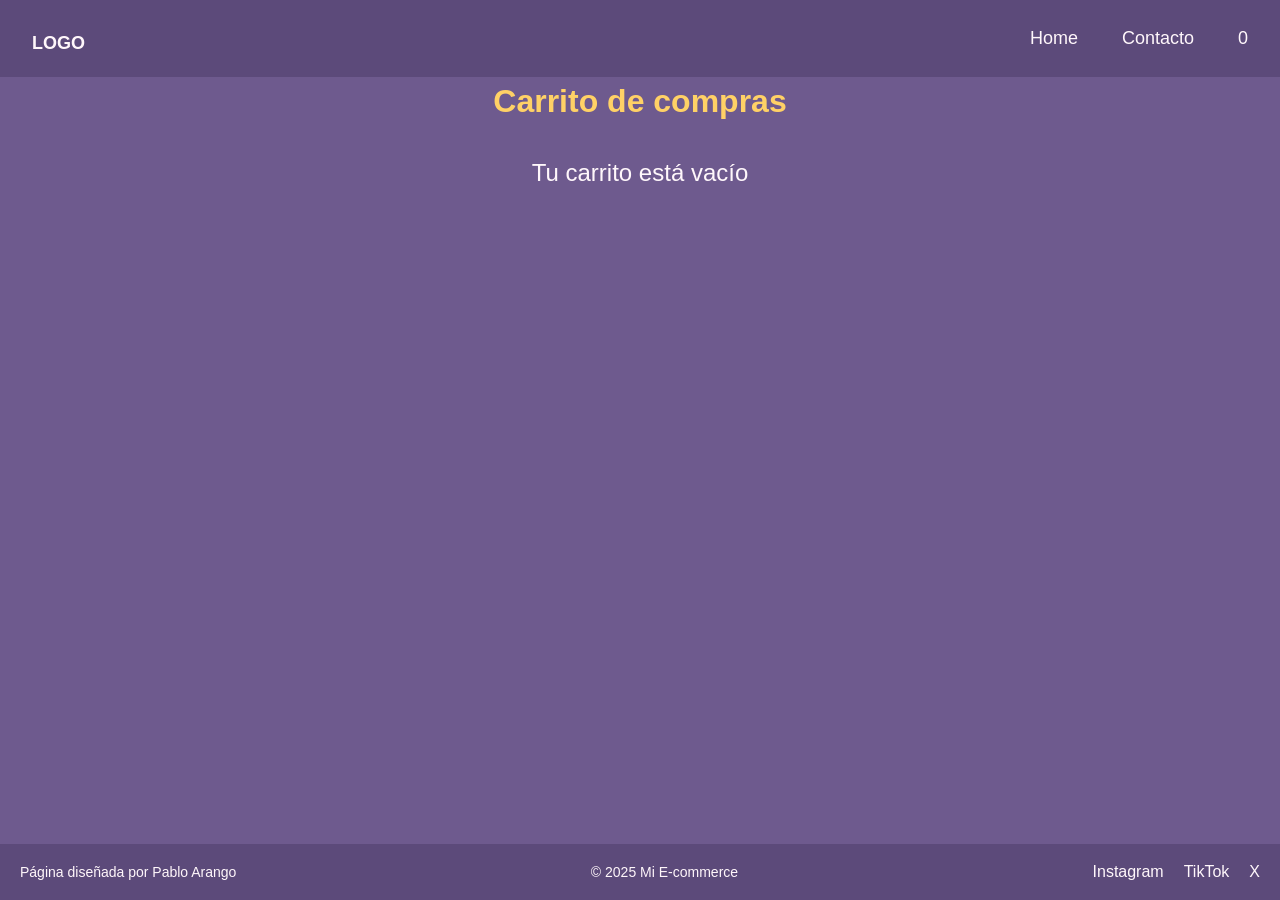
<file: Proyecto Final/pages/carrito.html>
<!DOCTYPE html>
<html lang="es">
<head>
    <meta charset="UTF-8" />
 
    <meta name="viewport" content="width=device-width, initial-scale=1.0" />

    <title>Carrito</title>
    <link rel="stylesheet" href="../css/style.css" />
</head>

<body>
    <header class="header">

        
        <div class="div-logo">
            <a class="logo" href="../index.html">LOGO</a>
        </div>

        <nav class="header-nav">
            <ul>
                <li><a href="../index.html">Home</a></li>
                <li><a href="./contacto.html">Contacto</a></li>

                <li>
                    <a href="./carrito.html" class="carrito-icono">
                        
                        <span id="contador-carrito">0</span>
                    </a>
                </li>
            </ul>
        </nav>
    </header>
    
    <main>
        <h1>Carrito de compras</h1>

        
        <section id="contenedor-carrito"></section>

        <div class="acciones-carrito" id="acciones-carrito"></div>

        <section id="resumen-carrito"></section>
    </main>

    <footer class="footer">
        <p>Página diseñada por Pablo Arango</p>
        <p>&copy; 2025 Mi E-commerce</p>
        <nav>
            <ul>
                <li>Instagram</li>
                <li>TikTok</li>
                <li>X</li>
            </ul>
        </nav>
    </footer>

    <script type="module" src="../js/carrito.js"></script>
</body>
</html>
</file>
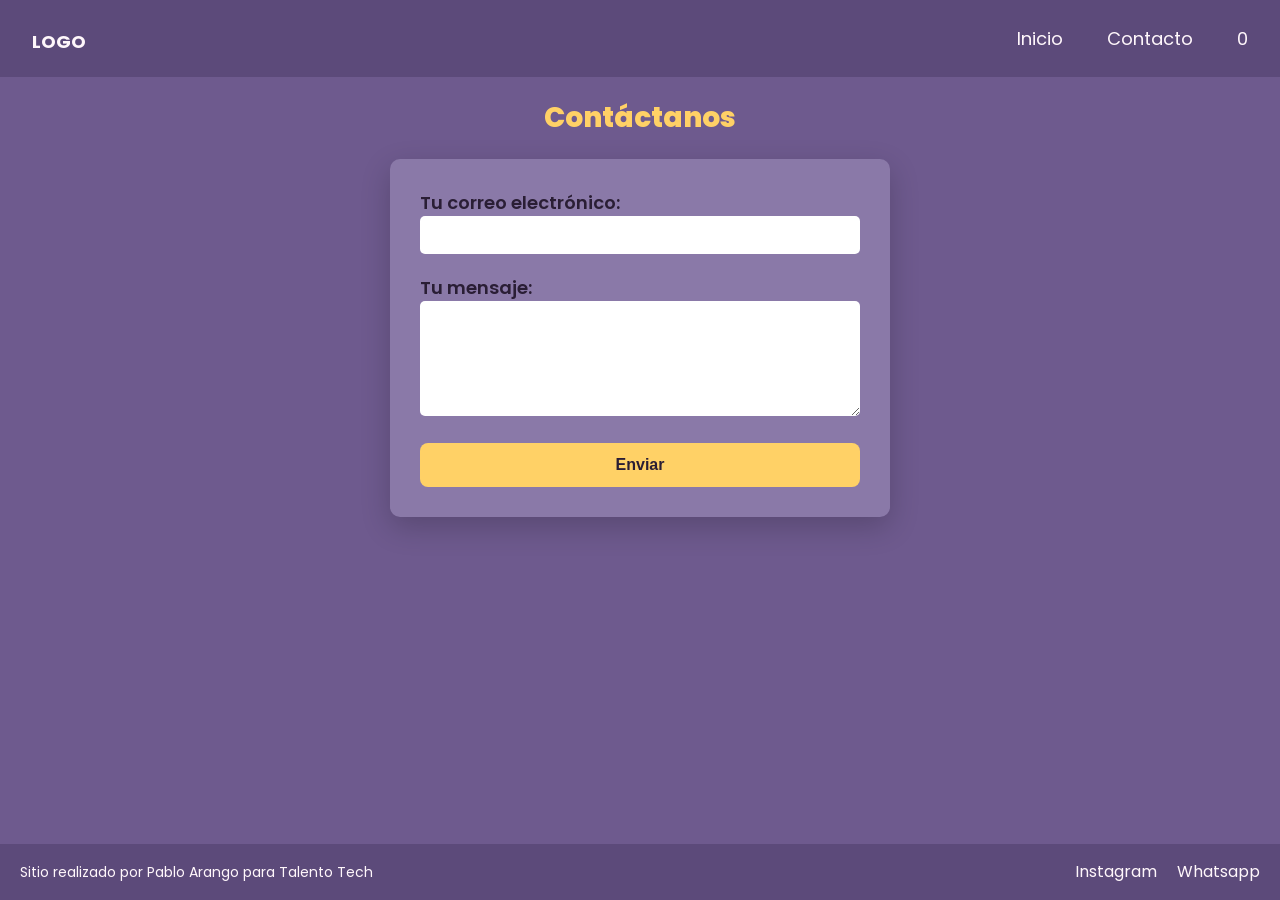
<file: Proyecto Final/pages/contacto.html>
<!DOCTYPE html>
<html lang="es">
<head>
  <meta charset="UTF-8" />
  <meta name="viewport" content="width=device-width, initial-scale=1.0" />

  
  <link rel="preconnect" href="https://fonts.googleapis.com" />
  <link rel="preconnect" href="https://fonts.gstatic.com" crossorigin />
  <link 
    href="https://fonts.googleapis.com/css2?family=Poppins:wght@400;600;800&display=swap" 
    rel="stylesheet"
  />

  <link rel="stylesheet" href="../css/style.css" />
  <title>Pastelería | Contacto</title>
</head>

<body>
  <header>
    <div class="div-logo">
      <a class="logo" href="../index.html">LOGO</a>
    </div>

    <nav class="header-nav">
      <ul>
        <li><a href="../index.html">Inicio</a></li>
        <li><a href="./contacto.html">Contacto</a></li>
        <li>
          <a href="./carrito.html" class="carrito-icono">
            <span id="contador-carrito">0</span>
          </a>
        </li>
      </ul>
    </nav>
  </header>

  <main>
    <h1 class="titulo-contacto">Contáctanos</h1>

    <form
      class="form-contacto"
      action="https://formspree.io/f/mpwyjlaw"
      method="POST"
    >
      <div class="grupo-input">
        <label for="email">Tu correo electrónico:</label>
        <input 
          id="email" 
          type="email" 
          name="email" 
          required 
          autocomplete="email"
        />
      </div>
      
      <div class="grupo-input">
        <label for="mensaje">Tu mensaje:</label>
        <textarea 
          id="mensaje" 
          name="mensaje" 
          rows="5" 
          required
          minlength="5"
        ></textarea>
      </div>

      <button class="btn" type="submit">Enviar</button>
    </form>
  </main>

  <footer>
    <p>Sitio realizado por Pablo Arango para Talento Tech</p>
    <nav>
      <ul>
        <li><a href="#">Instagram</a></li>
        <li><a href="#">Whatsapp</a></li>
      </ul>
    </nav>
  </footer>

  <script src="../js/contacto.js" type="module"></script>
</body>
</html>
</file>
<file: Proyecto Final/css/style.css>
/* --------------------------------------------------- */
/*                    RESET & BASE                     */
/* --------------------------------------------------- */
* {
  margin: 0;
  padding: 0;
  box-sizing: border-box;
}

html {
  font-size: 62.5%;
}

body {
  font-family: "Poppins", sans-serif;
  font-size: 1.6rem;
  line-height: 1.5;
  background: #6e5a8e;
  color: #fff7fb;

  display: flex;
  flex-direction: column;
  min-height: 100vh;
}

/* --------------------------------------------------- */
/*                ESTRUCTURA GENERAL                   */
/* --------------------------------------------------- */
main {
  width: min(90%, 1200px);
  margin: auto;
  padding-bottom: 2rem;
  flex: 1;
  display: flex;
  flex-direction: column;
  align-items: center;
}

/* --------------------------------------------------- */
/*                TITULOS Y TEXTOS                     */
/* --------------------------------------------------- */
h1,
h2,
h3 {
  text-align: center;
}

h1 {
  color: #ffd166;
  font-size: 3.2rem;
  font-weight: 800;
  margin-bottom: 1rem;
}

h2 {
  font-size: 2.4rem;
  font-weight: 700;
  margin: 2rem 0;
}

.parrafo {
  width: min(80%, 900px);
  font-size: 1.8rem;
  padding: 2rem;
  text-align: center;
  opacity: 0.95;
}

/* --------------------------------------------------- */
/*                      BOTONES                        */
/* --------------------------------------------------- */
.btn {
  background: #ffd166;
  color: #2a1e35;
  border: none;
  padding: 1.3rem 2rem;
  font-size: 1.6rem;
  font-weight: 600;
  border-radius: 0.8rem;
  cursor: pointer;
  transition: all 0.25s ease;
}

.btn:hover {
  background: #f4c056;
  transform: translateY(-2px);
}

.btn-eliminar-carrito {
  background: #ff6868;
  color: #fff;
  border: none;
}

.btn-eliminar-carrito:hover {
  background: #e95656;
}

.btn-vaciar-carrito {
  background: #ffb703;
  color: #1d1a20;
}

.btn-vaciar-carrito:hover {
  background: #e7a402;
}

/* --------------------------------------------------- */
/*                   HEADER & NAV                      */
/* --------------------------------------------------- */
header,
footer {
  background: #5c4a7a;
  padding: 1.6rem 2rem;
  width: 100%;

  display: flex;
  justify-content: space-between;
  align-items: center;
}

.div-logo {
  font-size: 3rem;
  font-weight: 700;
}

.logo,
.header-nav ul li a {
  color: inherit;
  text-decoration: none;
  font-size: 1.8rem;
  padding: 0.8rem 1.2rem;
  transition: color 0.3s ease, transform 0.2s ease;
}

.logo:hover,
.header-nav ul li a:hover {
  color: #ffd166;
  transform: translateY(-2px);
}

.header-nav ul {
  list-style: none;
  display: flex;
  gap: 2rem;
}

/* --------------------------------------------------- */
/*                       FOOTER                         */
/* --------------------------------------------------- */
footer nav ul {
  list-style: none;
  display: flex;
  gap: 2rem;
}

footer nav ul li a {
  color: inherit;
  text-decoration: none;
  transition: color 0.3s ease;
}

footer nav ul li a:hover {
  color: #ffd166;
}

footer p {
  font-size: 1.4rem;
  text-align: center;
}

/* --------------------------------------------------- */
/*                         HOME                         */
/* --------------------------------------------------- */
.titulo-home {
  margin: 3rem 0 1rem;
}

.titulo-productos {
  margin: 3rem 0;
}

.contenedor-tarjetas {
  display: grid;
  grid-template-columns: repeat(auto-fit, minmax(28rem, 1fr));
  gap: 2rem;
  width: 100%;
  margin-top: 1rem;
}

.card {
  background: #8a7988;
  color: #2a1e35;
  border-radius: 1rem;
  overflow: hidden;
  box-shadow: 0 6px 20px rgba(0, 0, 0, 0.15);

  display: flex;
  flex-direction: column;
  align-items: center;
  padding-bottom: 2rem;
  gap: 1rem;

  transition: transform 0.3s ease;
}

.card:hover {
  transform: translateY(-5px);
}

.card img {
  width: 100%;
  height: 22rem;
  object-fit: cover;
}

/* --------------------------------------------------- */
/*                      CONTACTO                       */
/* --------------------------------------------------- */
.titulo-contacto {
  margin: 2rem 0;
  font-size: 2.8rem;
  color: #ffd166;
}

.form-contacto {
  width: min(90%, 50rem);
  background-color: #8a79a8;
  color: #2a1e35;

  padding: 3rem;
  border-radius: 1rem;
  box-shadow: 0 10px 30px rgba(0, 0, 0, 0.2);

  display: flex;
  flex-direction: column;
  gap: 2rem;
}

.form-contacto label {
  font-size: 1.8rem;
  font-weight: 600;
}

.form-contacto input,
.form-contacto textarea {
  width: 100%;
  padding: 1rem;
  border-radius: 0.5rem;
  border: none;
  font-size: 1.6rem;
  outline: none;
}

.form-contacto input:focus,
.form-contacto textarea:focus {
  box-shadow: 0 0 0 2px #ffd166;
}

/* --------------------------------------------------- */
/*                      CARRITO                        */
/* --------------------------------------------------- */
.mensaje-carrito-vacio {
  font-size: 2.4rem;
  text-align: center;
  margin-top: 2rem;
}

.acciones-carrito {
  margin-top: 2.5rem;
}

/* --------------------------------------------------- */
/*                    MEDIA QUERY                      */
/* --------------------------------------------------- */
@media (max-width: 768px) {
  header,
  footer {
    flex-direction: column;
    text-align: center;
    gap: 1rem;
  }

  .header-nav ul {
    flex-direction: column;
  }

  .card img {
    height: 18rem;
  }
}
</file>
